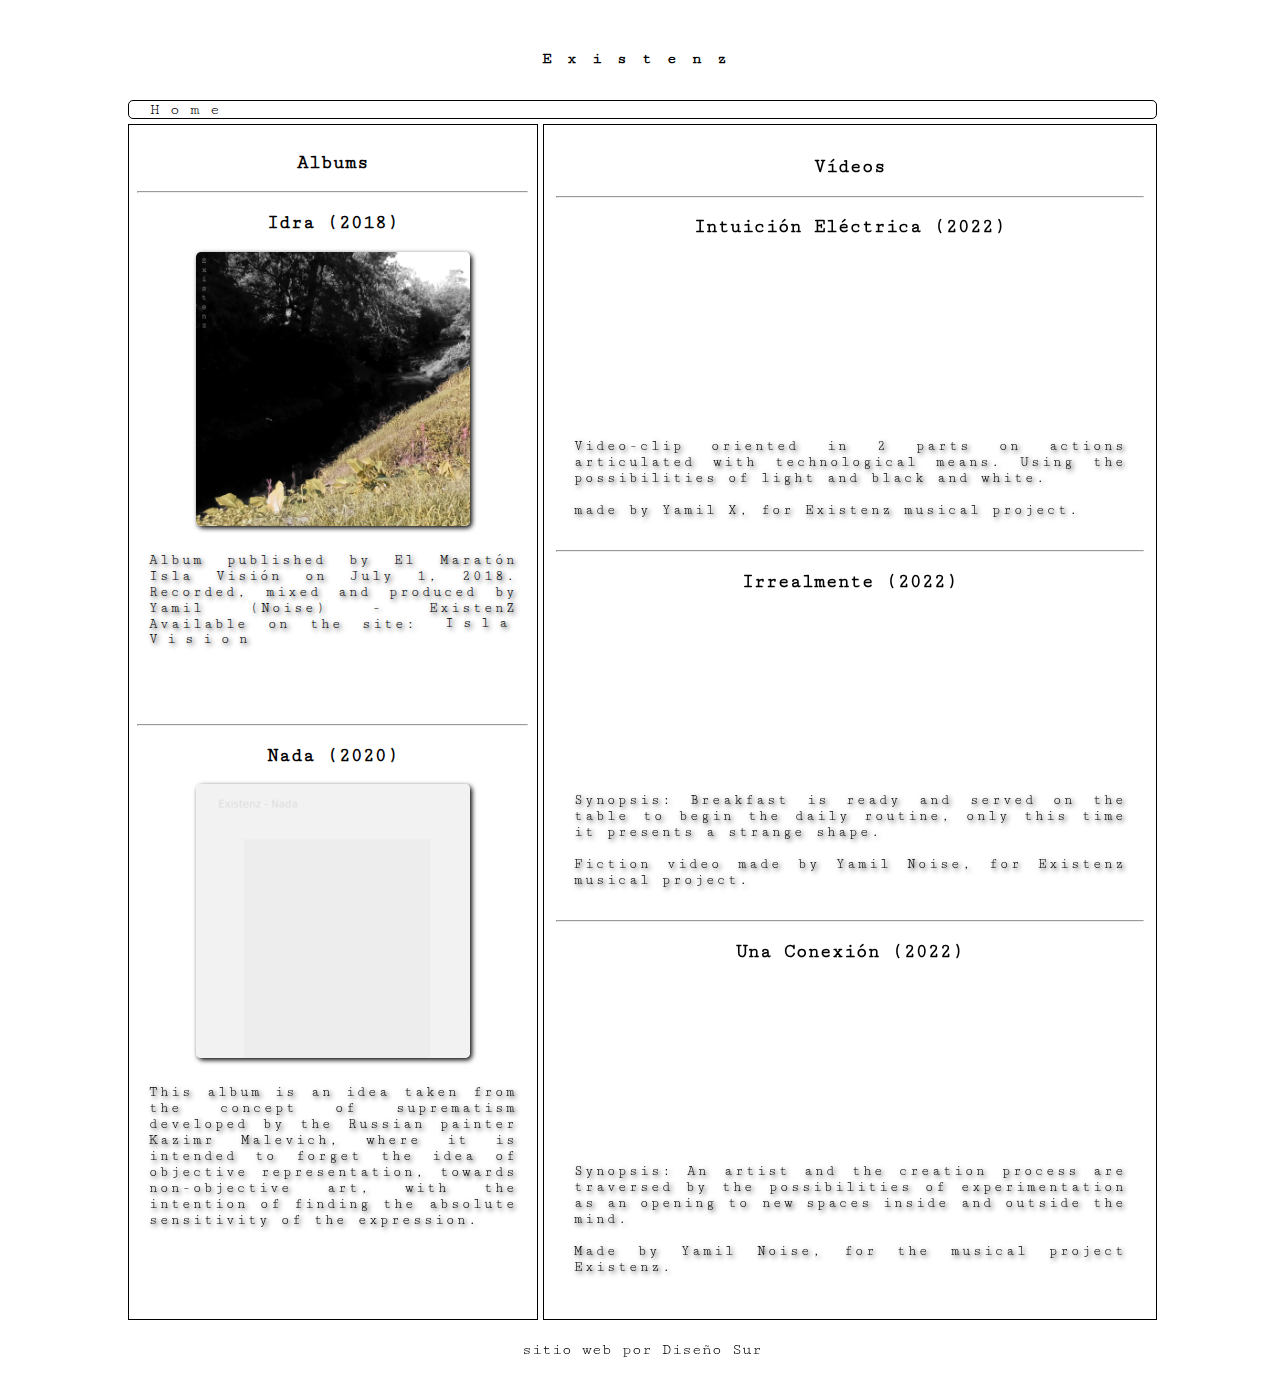
<file: audioyvideo.html>
<!DOCTYPE html>
<html lang="en">

<head>
    <meta charset="UTF-8">
    <meta http-equiv="X-UA-Compatible" content="IE=edge">
    <meta name="viewport" content="width=device-width, initial-scale=1.0">
    <link rel="stylesheet" href="estilo.css">
    <link rel="preconnect" href="https://fonts.googleapis.com">
    <link rel="preconnect" href="https://fonts.gstatic.com" crossorigin>
    <link href="https://fonts.googleapis.com/css2?family=Cutive+Mono&display=swap" rel="stylesheet">
    <title>Existenz</title>
</head>

<body>

    <div class="contenedor-grid-works">

        <header>
            <h4>Existenz</h4>
        </header>




        <nav>
            <div class="enlaces">
                <a href="index.html">Home</a>

            </div>
        </nav>



        <section class="albums">
            <h3>Albums</h3>
            <hr>

            <h3>Idra (2018)</h3>
            <article>
                <img src="exi.jpg" alt="imagen-nois">


                <p>Album published by El Maratón Isla Visión on July 1, 2018.
                    Recorded, mixed and produced by Yamil (Noise) - ExistenZ
                    Available on the site:

                    <a href=http://www.islavision.com.ar/product/idra>Isla Vision</a>
                </p>

                <iframe style="border: 0; width: 100%; height: 42px;"
                    src="https://bandcamp.com/EmbeddedPlayer/album=1852319884/size=small/bgcol=ffffff/linkcol=0687f5/transparent=true/"
                    seamless><a href="https://islavision.bandcamp.com/album/idra">Idra by XistenZ</a></iframe>

            </article>

            <hr>


            <h3>Nada (2020)</h3>
            <article>

                <img src="nada.jpg" alt="imagen-nois">


                <p>This album is an idea taken from the concept of suprematism developed by the Russian painter Kazimr
                    Malevich, where it is intended to forget the idea of objective representation, towards
                    non-objective art,
                    with the intention of finding the absolute sensitivity of the expression.</p>

                <iframe style="border: 0; width: 100%; height: 42px;"
                    src="https://bandcamp.com/EmbeddedPlayer/album=3961143182/size=small/bgcol=ffffff/linkcol=0687f5/transparent=true/"
                    seamless><a href="https://veinte33records.bandcamp.com/album/nada">Nada by ExistenZ</a></iframe>

            </article>

        </section>



        <div class="videos">
            <h3>Vídeos</h3>
            <hr>

            <h3>Intuición Eléctrica (2022)</h3>
            <article>

                <iframe src="https://player.vimeo.com/video/721646051?h=e542ab03d8" frameborder="0"
                    allow="autoplay; fullscreen; picture-in-picture" allowfullscreen></iframe>
                <p>Video-clip oriented in 2 parts on actions articulated with technological means. Using
                    the possibilities of light and black and white.
                    <br>
                    <br>
                    made by Yamil X, for Existenz musical project.
                </p>
            </article>
            <hr>
            <h3>Irrealmente (2022)</h3>
            <article>

                <iframe src="https://player.vimeo.com/video/748223678?h=50307f38a2" frameborder="0"
                    allow="autoplay; fullscreen; picture-in-picture" allowfullscreen></iframe>
                <p>Synopsis: Breakfast is ready and served on the table to begin the daily routine, only this time it
                    presents a strange shape.
                    <br>
                    <br>
                    Fiction video made by Yamil Noise, for Existenz musical project.
                </p>
            </article>
            <hr>
            <h3>Una Conexión (2022)</h3>
            <article>

                <iframe src="https://player.vimeo.com/video/748235717?h=f2d226d13d" frameborder="0"
                    allow="autoplay; fullscreen; picture-in-picture" allowfullscreen></iframe>
                <p>Synopsis: An artist and the creation process are traversed by the possibilities of experimentation as
                    an opening to new spaces inside and outside the mind.
                    <br>
                    <br>
                    Made by Yamil Noise, for the musical project Existenz.
                </p>
            </article>


        </div>

        <footer>
            sitio web por Diseño Sur
        </footer>
    </div>

</body>

</html>
</file>
<file: estilo.css>
@import url('https://fonts.googleapis.com/css2?family=Cutive+Mono&display=swap');


body {
    margin: 0;
    padding: 0;
    font-family: 'Cutive Mono', monospace;


}


header {

    margin: 0px;
    text-align: center;
    letter-spacing: 15px;
   
}


nav {

    border-radius: 5px;

}

.enlaces a, a {

    margin: auto;
    padding: 2%;
    text-decoration: none;
    color: black;
    letter-spacing: 10px;

}



.bienvenida {

    margin: auto;
    padding: 2%;
    

}

.bienvenida img {

    border-radius: 5px;
    box-shadow: 2px 2px 5px 0px black;
    display: flex;
    justify-content: space-between;
    margin: auto;


}


.ingles, p {

    font-size: 0.9rem;
    text-shadow: 2px 2px 5px black;
    text-align: justify;
    letter-spacing: 3px;
}


.aside {

    padding: 2%;
    
}


h3 {

    text-align: center;
    text-shadow: 0px 2px 5px white;
}


.aside img {

    width: 200px;
    margin: auto;
    display: flex;
    justify-content: space-between;

}




.contenedor-grid {

    padding: 1%;
    margin: auto;
    width: 80%;
    display: grid;
    grid-template-columns: 70% 30%;
    grid-template-areas:

        "header header"
        "nav nav"
        "bienvenida aside"
        "footer footer";
    gap: 5px;

}


header {

    grid-area: header;
    height: 50px;
    margin: 1em auto;
}

nav {

    grid-area: nav;
    border: 1px solid black;
}

.bienvenida {

    grid-area: bienvenida;
    border: 1px solid black;
    margin: 0px auto;
}


.aside {

    grid-area: aside;
    border: 1px solid black;

}

footer {

    grid-area: footer;
    margin: 1em auto;
    
}



@media (max-width:850px) {

    .contenedor-grid {

        padding: 1%;
        margin: auto;
        width: 80%;
        display: grid;
        grid-template-columns: 100%;
        grid-template-areas:

            "header"
            "nav"
            "bienvenida"
            "aside"
            "footer";
        gap: 5px;

    }


    .aside img {

        margin: auto;
    }




}


/*estilo works*/




.contenedor-grid-works {

    padding: 1%;
    margin: 0px auto;
    width: 80%;
    display: grid;
    grid-template-columns: 40% 60%;
    grid-template-areas:

        "header header"
        "nav nav"
        "albums videos"
        "footer footer";

    gap: 5px;

}


header {

    grid-area: header;
   

}

nav {

    grid-area: nav;
    border: 1px solid black;
}

.albums {

    grid-area: albums;
    border: 1px solid black;
    padding: 2%;


}



.albums img {

    border-radius: 5px;
    box-shadow: 2px 2px 5px 0px black;
    display: flex;
    justify-content: space-between;
    margin: auto;
    width: 70%;


}


.videos {

    grid-area: videos;
    border: 1px solid black;
    padding: 2%;
    margin: 0px auto;


}


iframe {

    margin: auto;
    display: flex;
    justify-content: space-between;
}



footer {

    grid-area: footer;
    margin: 1em auto;
}


p {

    padding: 3%;
    align-items: center;
}


@media (max-width:850px) {


    .contenedor-grid-works {

        padding: 1%;
        margin: auto;
        width: 80%;
        display: grid;
        grid-template-columns: 100%;
        grid-template-areas:

            "header"
            "nav"
            "albums"
            "videos"
            "footer";

        gap: 5px;

    }

}
</file>
